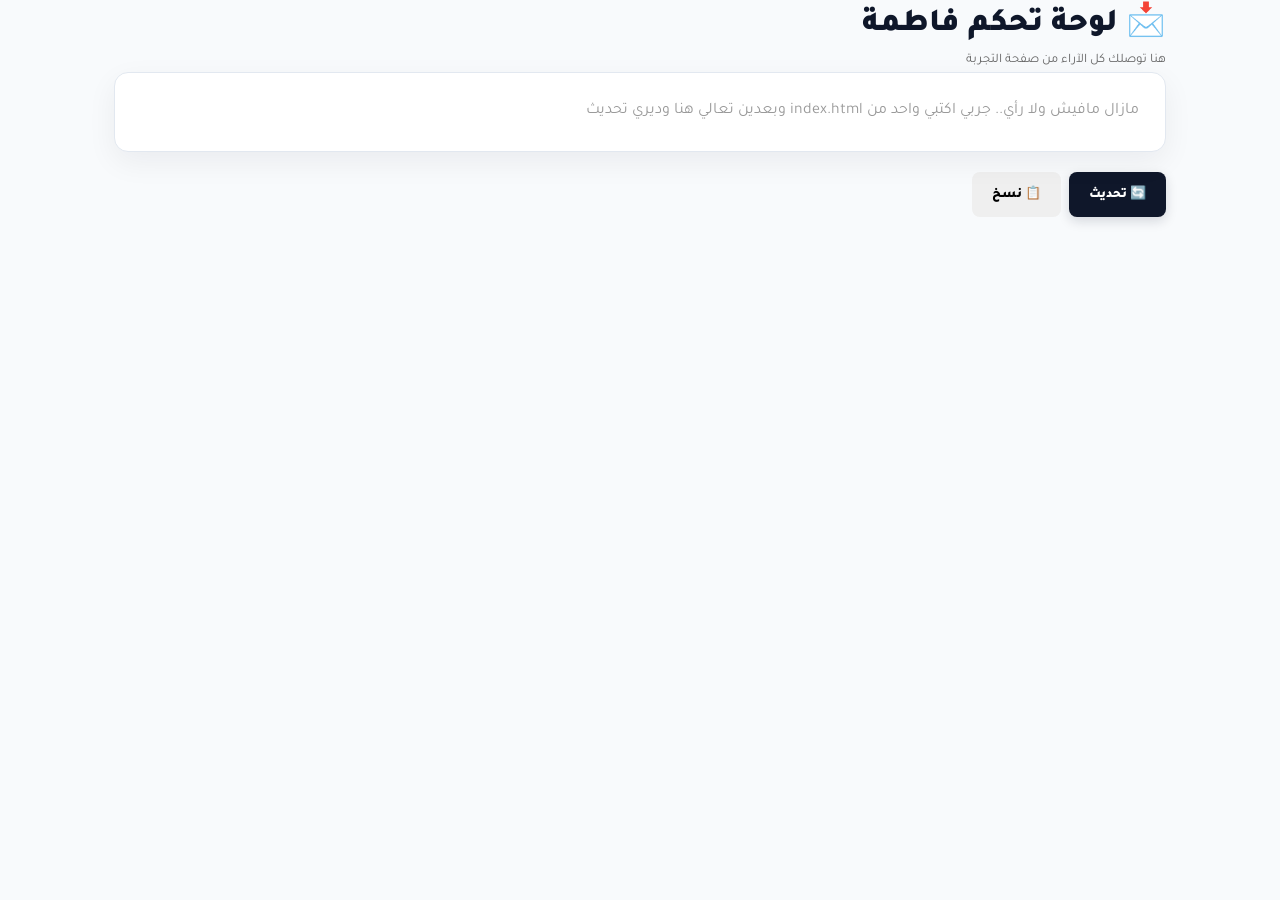
<file: admin.html>
<!DOCTYPE html>
<html lang="ar" dir="rtl">
<head>
<meta charset="UTF-8">
<title>بوابة الحضور الذكي - لوحة الآراء</title>
<link rel="stylesheet" href="style.css">
</head>
<body>
<div class="container">
  <h1 style="font-weight:900">📩 لوحة تحكم فاطمة</h1>
  <p style="color:#666; font-size:13px">هنا توصلك كل الآراء من صفحة التجربة</p>
  <div class="card" id="list"></div>
  <div style="display:flex; gap:8px">
    <button class="btn btn-blue" onclick="load()" style="width:auto">🔄 تحديث</button>
    <button class="btn btn-gray" onclick="copyAll()" style="width:auto">📋 نسخ</button>
  </div>
</div>
<script>
function load(){
  let all = JSON.parse(localStorage.getItem('feedback') || '[]');
  let box = document.getElementById('list');
  if(!all.length){
    box.innerHTML = '<p style="color:#999">مازال مافيش ولا رأي.. جربي اكتبي واحد من index.html وبعدين تعالي هنا وديري تحديث</p>';
    return;
  }
  box.innerHTML = all.map((c,i)=>`
    <div style="padding:14px 0; border-bottom:1px solid #f0f0f0">
      <b>${i+1}. ${c.name}</b> <small style="color:#999">- ${c.time}</small>
      <div style="margin-top:6px; background:#fafafa; padding:10px; border-radius:8px">${c.msg}</div>
    </div>
  `).join('');
}
function copyAll(){
  let all = localStorage.getItem('feedback');
  navigator.clipboard.writeText(all);
  alert('تم نسخ كل الآراء ✅');
}
load();
setInterval(load, 2000); // تحديث كل ثانيتين تلقائيا
</script>
</body>
</html>
</file>
<file: style.css>
@import url('https://fonts.googleapis.com/css2?family=Tajawal:wght@400;700;900&display=swap');

*{font-family:'Tajawal',sans-serif; box-sizing:border-box; margin:0; padding:0}
body{background:#f8fafc; color:#0f172a; line-height:1.6}

/* ===== HEADER موحد لكل الصفحات ===== */
header{
  display:flex; justify-content:space-between; align-items:center;
  padding:18px 60px; background:#0f172a; position:sticky; top:0; z-index:100;
}
.logo{font-weight:900; font-size:20px; color:white}
nav a{
  text-decoration:none; font-size:13px; font-weight:700; padding:10px 18px;
  border-radius:6px; color:rgba(255,255,255,0.6); margin-right:4px; transition:0.2s
}
nav a:hover{color:white; background:rgba(255,255,255,0.08)}
nav a:last-child{background:#6a9ab8; color:white}

/* ===== CONTAINER ===== */
.container{max-width:1100px; margin:0 auto; padding:0 24px}

/* ===== HERO الرئيسية - صورة مناسبة ===== */
.hero{
  background: linear-gradient(rgba(15,23,42,0.88), rgba(15,23,42,0.78)), url('https://images.unsplash.com/photo-1524178232363-1fb2b075b655?auto=format&fit=crop&w=1600&q=80');
  background-size:cover; background-position:center;
  margin:0 -24px; padding:70px 60px 130px; color:white; position:relative; text-align:right;
}
.hero::after{
  content:''; position:absolute; bottom:-1px; left:0; width:100%; height:70px;
  background:#f8fafc; clip-path:ellipse(65% 100% at 50% 100%)
}
.hero h1{font-size:48px; font-weight:900; line-height:1.1}
.hero p{color:rgba(255,255,255,0.8); margin-top:12px; font-size:15px; max-width:500px}

/* ===== CARDS موحدة ===== */
.card{
  background:white; border:1px solid #e2e8f0; border-radius:14px;
  padding:26px; margin-bottom:20px; box-shadow:0 10px 30px rgba(15,23,42,0.06);
  transition:0.3s; position:relative; z-index:2
}
.card:hover{transform:translateY(-3px); box-shadow:0 20px 40px rgba(15,23,42,0.1)}
.container .hero + .card{margin-top:-60px}
h2{font-size:18px; font-weight:900; margin-bottom:8px}
h3{font-size:15px; font-weight:800; margin-bottom:10px}

/* ===== TABLE - للطالب والدكتور ===== */
table{
  width:100%; border-collapse:separate; border-spacing:0; background:white;
  border:1px solid #e2e8f0; border-radius:12px; overflow:hidden;
  box-shadow:0 4px 20px rgba(0,0,0,0.04); margin-top:14px
}
th{background:#f8fafc; text-align:center; font-size:11px; color:#6b8aa3; padding:16px; font-weight:800; letter-spacing:0.8px}
td{padding:18px 14px; border-top:1px solid #f1f5f9; text-align:center; font-size:13.5px; font-weight:600}
tr:hover td{background:#f8fafc}

/* ===== BADGES ===== */
.badge{font-size:11px; font-weight:800; padding:6px 14px; border-radius:20px; display:inline-block; border:1px solid transparent}
.hader{background:#dcfce7; color:#166534; border-color:#bbf7d0}
.ghayeb{background:#fee2e2; color:#991b1b; border-color:#fecaca}
.pending{background:#fef9c3; color:#854d0e; border-color:#fde68a}

/* ===== BUTTONS حقيقية ===== */
.btn{
  width:100%; padding:13px 20px; border-radius:8px; border:none;
  font-weight:900; font-size:13px; cursor:pointer; transition:all 0.2s;
  display:inline-flex; align-items:center; justify-content:center; gap:6px
}
.btn:active{transform:scale(0.97)}
.btn-blue{background:#0f172a; color:white; box-shadow:0 4px 12px rgba(15,23,42,0.15)}
.btn-blue:hover{background:#1e293b; transform:translateY(-1px); box-shadow:0 8px 20px rgba(15,23,42,0.2)}
.btn-light{background:#6a9ab8; color:white; box-shadow:0 4px 12px rgba(106,154,184,0.25)}
.btn-light:hover{background:#5a8aa8}
.btn-white{background:white; color:#0f172a; border:1.5px solid #e2e8f0}
.btn-white:hover{background:#f8fafc}
.btn-red{background:white; border:1.5px solid #fecaca; color:#dc2626}
.btn-red:hover{background:#fef2f2}
.btn-green{background:#22c55e; color:white}

/* ===== INPUTS ===== */
input,textarea{
  width:100%; padding:13px 14px; background:white; border:1.5px solid #e2e8f0;
  border-radius:10px; outline:none; font-size:13px; margin-top:8px; transition:0.2s
}
input:focus,textarea:focus{border-color:#6a9ab8; box-shadow:0 0 0 3px rgba(106,154,184,0.15)}

/* ===== SUBJECTS - صفحة الدكتور ===== */
.subject{
  background:white; border:1.5px solid #e2e8f0; padding:8px 14px; border-radius:20px;
  font-size:12px; font-weight:700; display:inline-block; margin:4px; color:#334155; cursor:pointer; transition:0.2s
}
.subject:hover{border-color:#6a9ab8; color:#6a9ab8; background:#f0f9ff}
.subject.active{background:#0f172a; color:white; border-color:#0f172a}

/* ===== اضافات حقيقية ===== */
.status-dot{width:8px; height:8px; border-radius:50%; display:inline-block; margin-left:6px}
.status-dot.online{background:#22c55e; box-shadow:0 0 0 4px #dcfce7}
.beta-tag{font-size:11px; font-weight:900; background:#6a9ab8; color:white; display:inline-block; padding:5px 12px; border-radius:20px; margin-bottom:14px}
</file>
